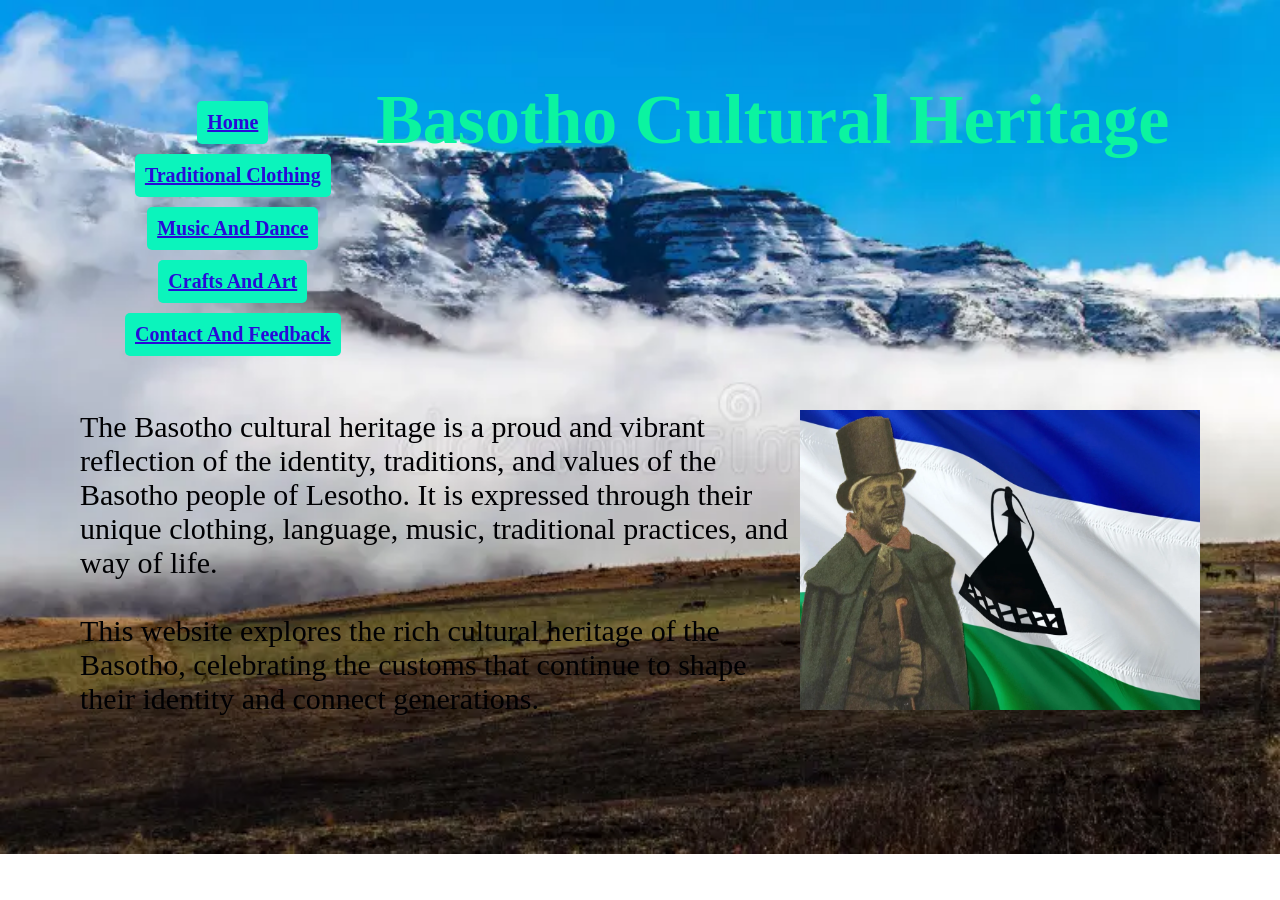
<file: index.html>
<!DOCTYPE html>
<html>
<head>
	<link rel="stylesheet" type="text/css" href="style.css">
	<meta charset="utf-8">
	<meta name="viewport" content="width=device-width, initial-scale=1">
	<title>Basotho Heritage</title>
</head>
<body class="index">
<ul class="menu">
  <li><a href="index.html">Home</a></li>
  <li><a href="Traditional Clothing.html">Traditional Clothing</a></li>
  <li><a href="music and dance.html">Music And Dance</a></li>
  <li><a href="Crafts and Art.html">Crafts And Art</a></li>
  <li><a href="Contact and Feedback.html">Contact And Feedback</a></li>
</ul>
<h1>Basotho Cultural Heritage</h1>
<img src="cover.webp"alt="cover">
<p>   
The Basotho cultural heritage is a proud and vibrant reflection of the identity, traditions, and
values of the Basotho people of Lesotho. It is expressed through their unique clothing, language,
music, traditional practices, and way of life.<br><br> This website explores the rich cultural heritage 
of the Basotho, celebrating the customs that continue to shape their identity and connect generations.
</p>



</body>

</html>
</file>
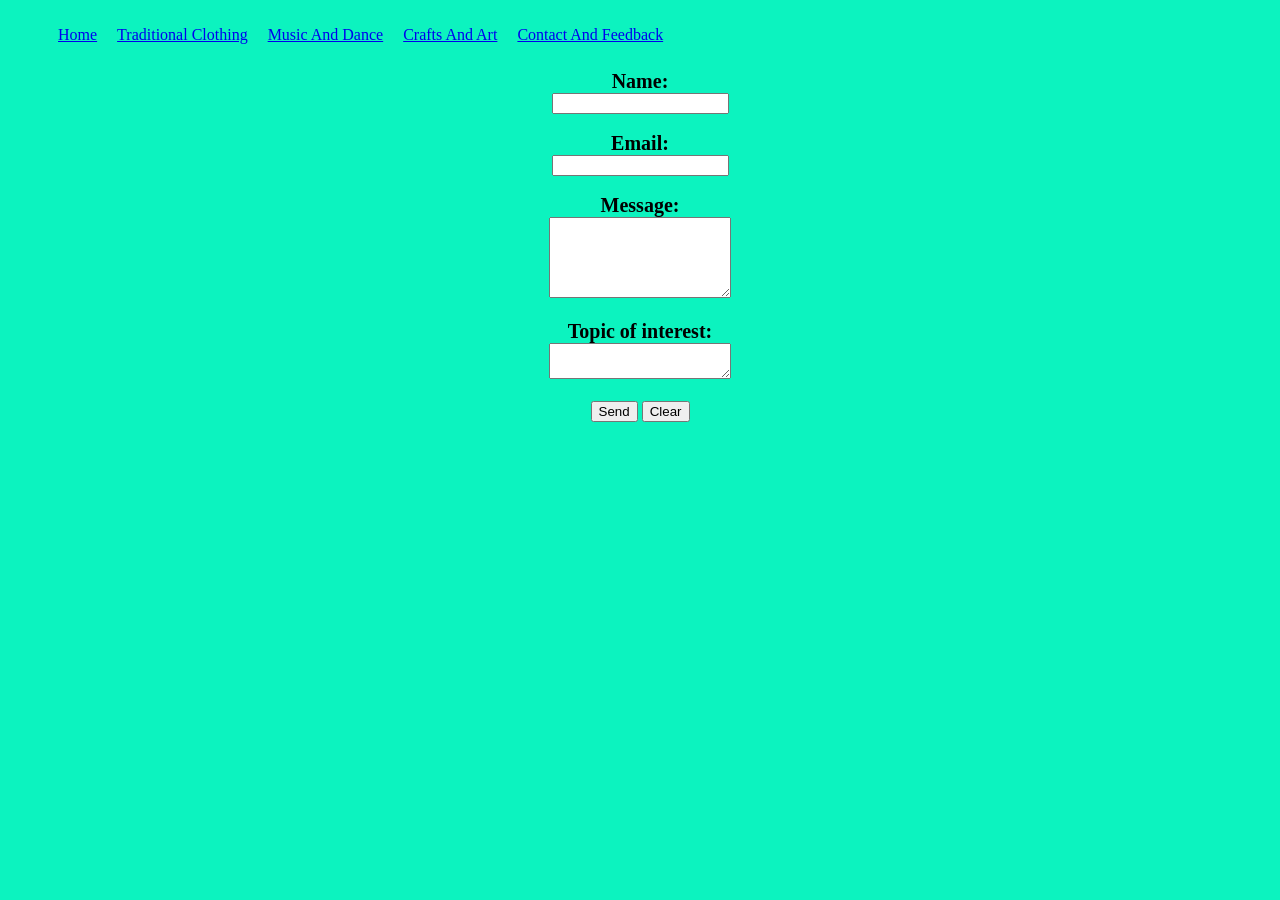
<file: Contact and Feedback.html>
<!DOCTYPE html>
<html>
<head>
	<link rel="stylesheet" type="text/css" href="style.css">
	<meta charset="utf-8">
	<meta name="viewport" content="width=device-width, initial-scale=1">
	<title>Contact and Feedback</title>
</head>
<body class="feed">
	<ul class="u">
  <li><a href="index.html">Home</a></li>
  <li><a href="Traditional Clothing.html">Traditional Clothing</a></li>
  <li><a href="music and dance.html">Music And Dance</a></li>
  <li><a href="Crafts and Art.html">Crafts And Art</a></li>
  <li><a href="Contact and Feedback.html">Contact And Feedback</a></li>
</ul><br><br><br>
<form action="mailto:BasothoCH@gmail.com" method="post" enctype="text/plain">
  <label for="name">Name:</label><br>
  <input type="text" id="name" name="name" required><br><br>

  <label for="email">Email:</label><br>
  <input type="email" id="email" name="email" required><br><br>

  <label for="message">Message:</label><br>
  <textarea id="message" name="message" rows="5" required></textarea><br><br>

   <label for="Topic of interest">Topic of interest:</label><br>
  <textarea id="Topic of interest" name="Topic of interest" rows="2" required></textarea><br><br>
  

  <input type="submit" value="Send">
  <input type="reset" value="Clear">
</form>

</body>
</html>
</file>
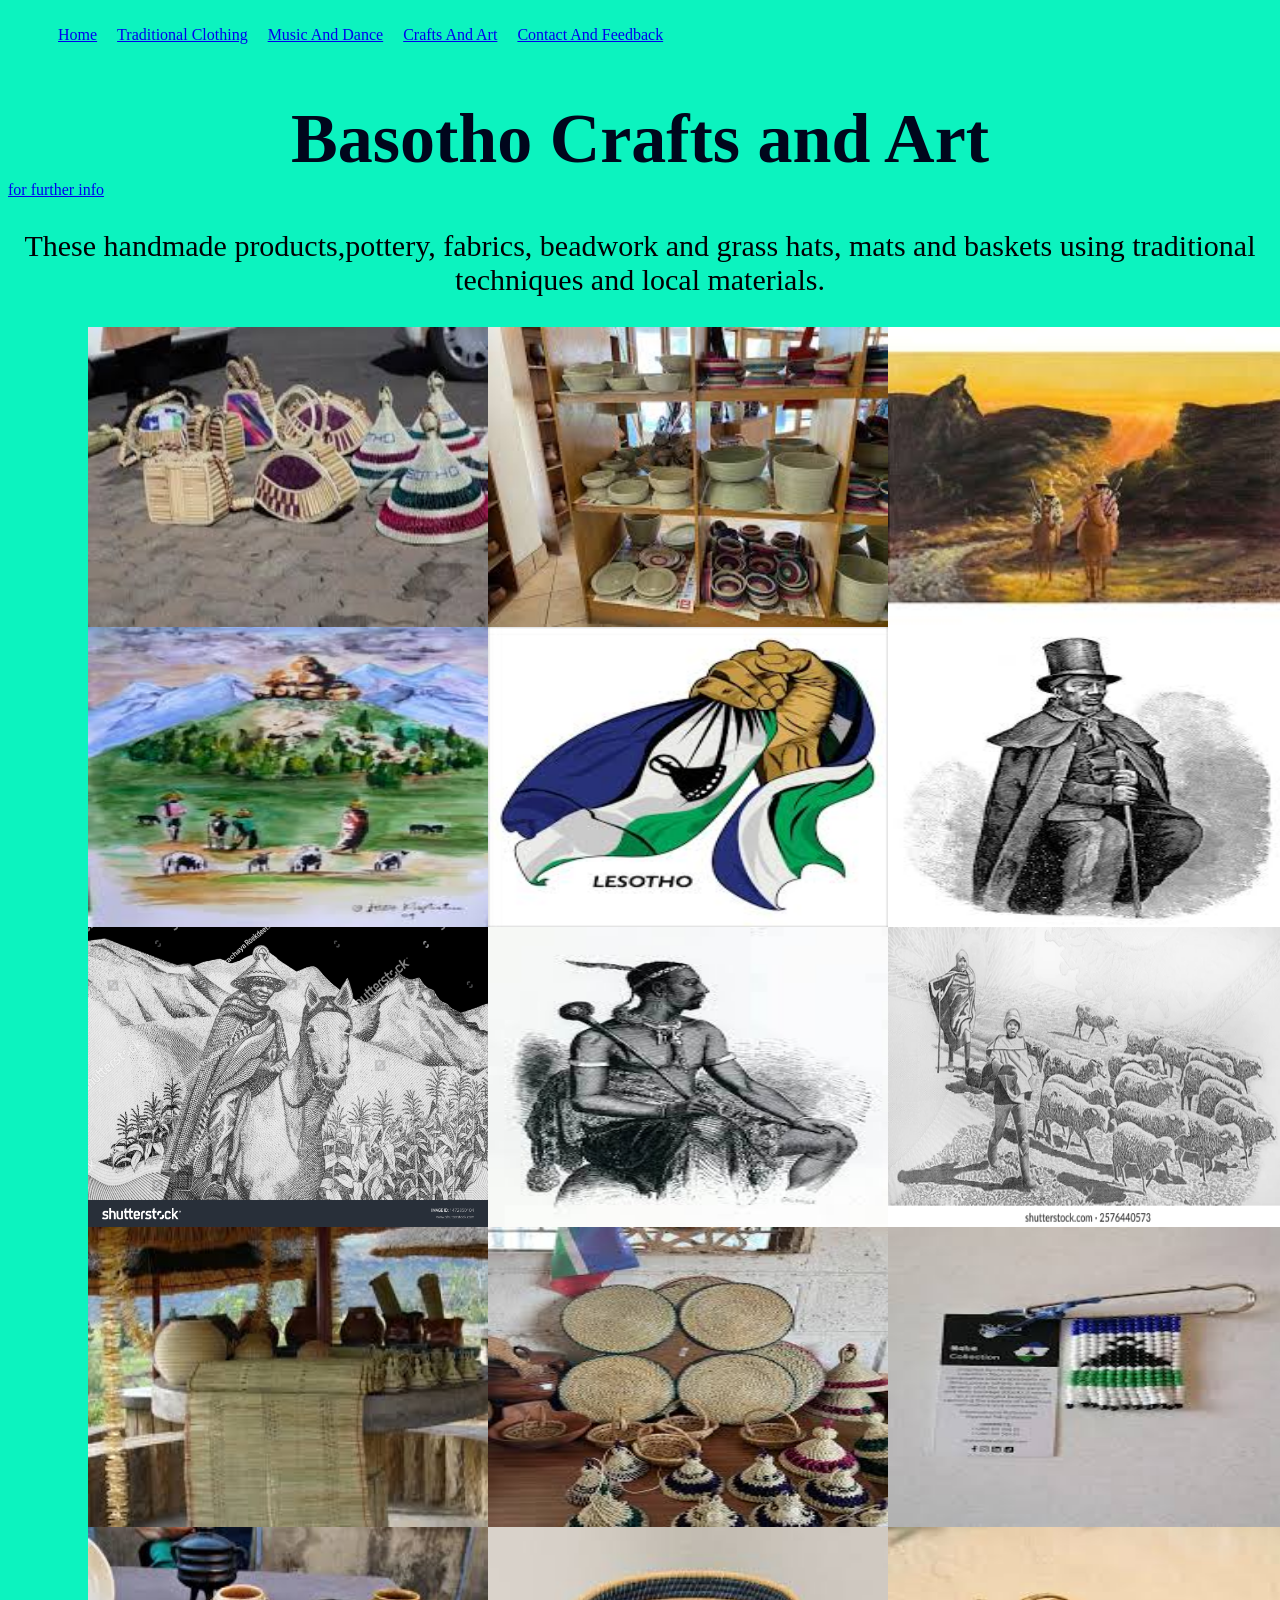
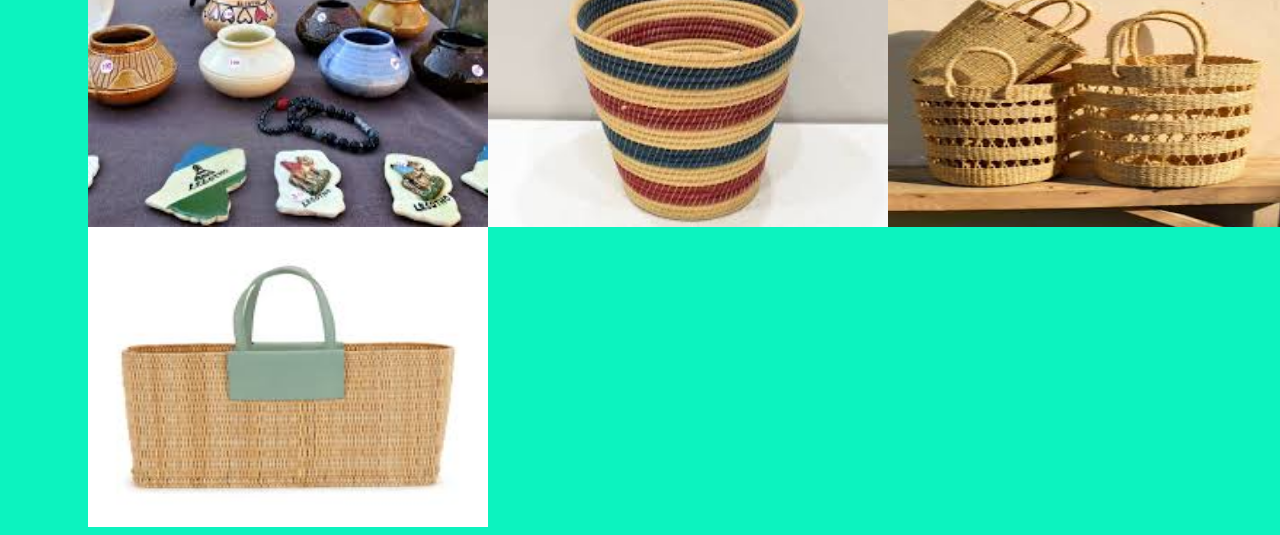
<file: Crafts and Art.html>
<!DOCTYPE html>
<html>
<head>
	<link rel="stylesheet" type="text/css" href="style.css">
	<meta charset="utf-8">
	<meta name="viewport" content="width=device-width, initial-scale=1">
	<title>Crafts and Art</title>
</head>
<body class="craft">
	<ul class="n">
  <li><a href="index.html">Home</a></li>
  <li><a href="Traditional Clothing.html">Traditional Clothing</a></li>
  <li><a href="music and dance.html">Music And Dance</a></li>
  <li><a href="Crafts and Art.html">Crafts And Art</a></li>
  <li><a href="Contact and Feedback.html">Contact And Feedback</a></li>
</ul><br><br>
	<h1 class="art">Basotho Crafts and Art</h1>
	<a href="https://www.lesothocrafts.com/">for further info</a>
	<p class="pp">These handmade products,pottery, fabrics, beadwork and grass hats, mats and baskets using traditional techniques and local materials.</p>
	<div class="gallery">
		<div>
			<img src="c1.jpeg" alt="c1">
		</div>
			<div>
			<img src="c2.jpeg" alt="c2">
		</div>
			<div>
			<img src="c3.jpeg" alt="c3">
		</div>
			<div>
			<img src="c4.jpeg" alt="c4">
		</div>
			<div>
			<img src="c5.jpeg" alt="c5">
		</div>
			<div>
			<img src="c6.jpeg" alt="c6">
		</div>
			<div>
			<img src="c7.jpg" alt="c7">
		</div>
			<div>
			<img src="c8.jpeg" alt="c8">
		</div>
			<div>
			<img src="c9.webp" alt="c9">
		</div>
			<div>
			<img src="c10.jpeg" alt="c10">
		</div>
			<div>
			<img src="c11.jpeg" alt="c11">
		</div>
			<div>
			<img src="c13.jpeg" alt="c13">
		</div>
			<div>
			<img src="c14.jpeg" alt="c14">
		</div>
			<div>
			<img src="c15.jpeg" alt="c15">
		</div>
			<div>
			<img src="c16.jpeg" alt="c16">
		</div>
			<div>
			<img src="c17.jpeg" alt="c17">
		</div>
	</div>

</body>
</html>
</file>
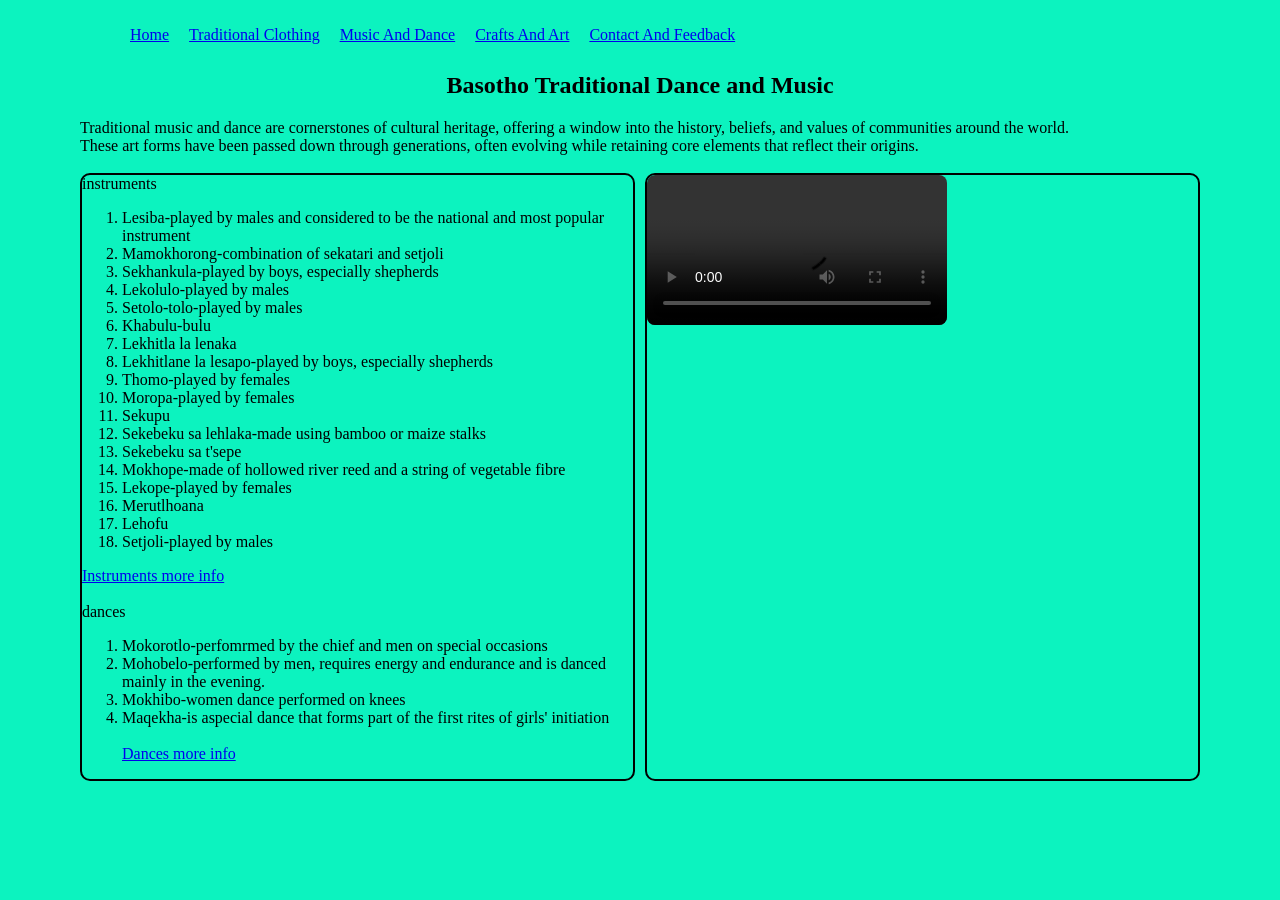
<file: music and dance.html>
<!DOCTYPE html>
<html>
<head>
	<link rel="stylesheet" type="text/css" href="style.css">
	<meta charset="utf-8">
	<meta name="viewport" content="width=device-width, initial-scale=1">
	<title>Music and Dance</title>
</head>
<body class="music">
	<ul class="e">
  <li><a href="index.html">Home</a></li>
  <li><a href="Traditional Clothing.html">Traditional Clothing</a></li>
  <li><a href="music and dance.html">Music And Dance</a></li>
  <li><a href="Crafts and Art.html">Crafts And Art</a></li>
  <li><a href="Contact and Feedback.html">Contact And Feedback</a></li>
</ul><br><br>
<h2>Basotho Traditional Dance and Music</h2>
Traditional music and dance are cornerstones of cultural heritage, offering a window into the history, beliefs, and values of communities around the world. <br>These art forms have been passed down through generations, often evolving while retaining core elements that reflect their origins.<br><br>
<div class="dance">
	<div>
		instruments
		<ol>
			<li>Lesiba-played by males and considered to be the national and most popular instrument </li>
			<li>Mamokhorong-combination of sekatari and setjoli</li>
			<li>Sekhankula-played by boys, especially shepherds</li>
			<li>Lekolulo-played by males</li>
			<li>Setolo-tolo-played by males</li>
			<li>Khabulu-bulu</li>
			<li>Lekhitla la lenaka</li>
			<li>Lekhitlane la lesapo-played by boys, especially shepherds</li>
			<li>Thomo-played by females</li>
			<li>Moropa-played by females</li>
			<li>Sekupu</li>
			<li>Sekebeku sa lehlaka-made using bamboo or maize stalks</li>
			<li>Sekebeku sa t'sepe</li>
			<li>Mokhope-made of hollowed river reed and a string of vegetable fibre</li>
			<li>Lekope-played by females</li>
			<li>Merutlhoana</li>
			<li>Lehofu</li>
			<li>Setjoli-played by males</li>
		</ol>
		<a href="https://www.morijamuseum.org/_files/ugd/eedfa1_dd243f2a08bf4fe7a6ef58f6e3b78e6f.pdf?index=true">Instruments more info</a><br><br>
		dances
		<ol>
			<li>Mokorotlo-perfomrmed by the chief and men on special occasions</li>
			<li>Mohobelo-performed by men, requires energy and endurance and is danced mainly in the evening.</li>
			<li>Mokhibo-women dance performed on knees</li>
			<li>Maqekha-is aspecial dance that forms part of the first rites of girls' initiation</li><br>
			<a href="https://southafrica.co.za/cultural-practices-of-the-basotho.html">Dances more info</a>

		</ol>
	</div>
	<div>
		<video controls>
			<source src="vid.mp4" type="video/mp4">
				your browser does not support the video
		</video>
	</div>
</div>
</body>
</html>
</file>
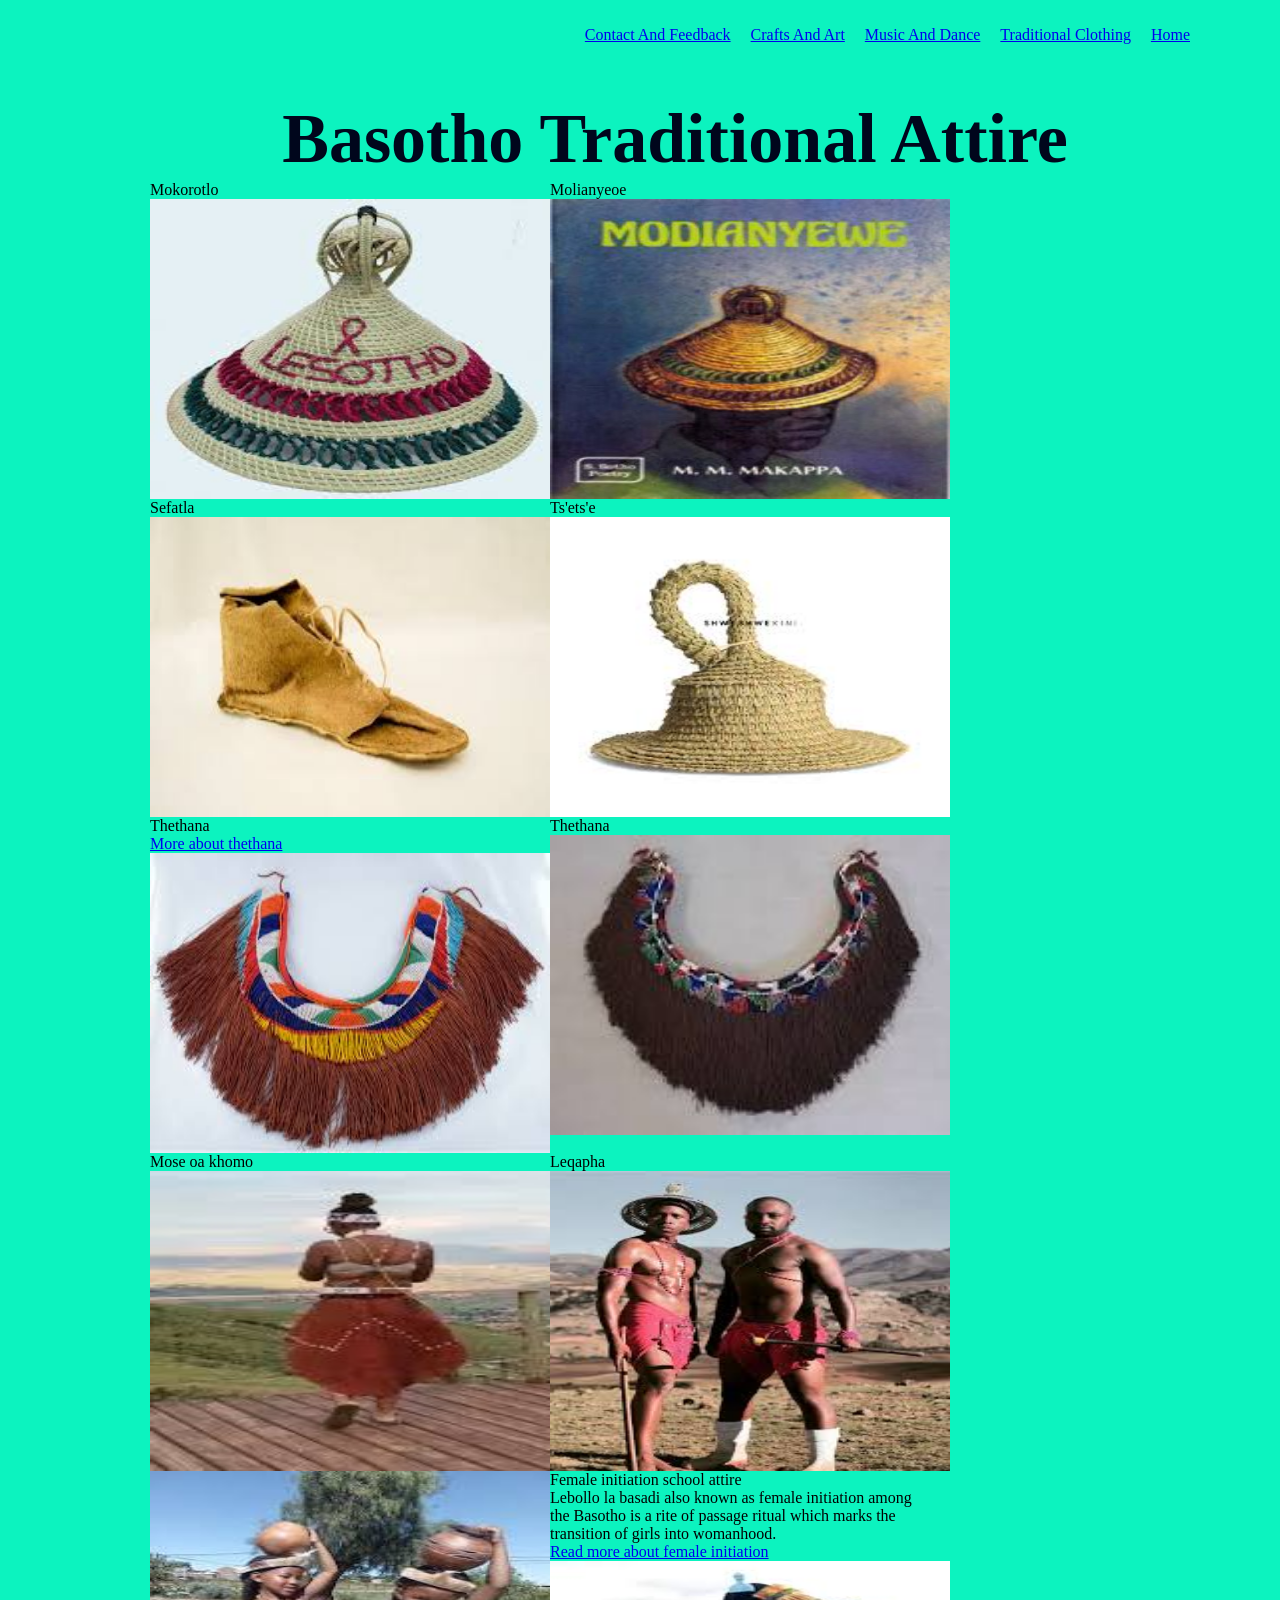
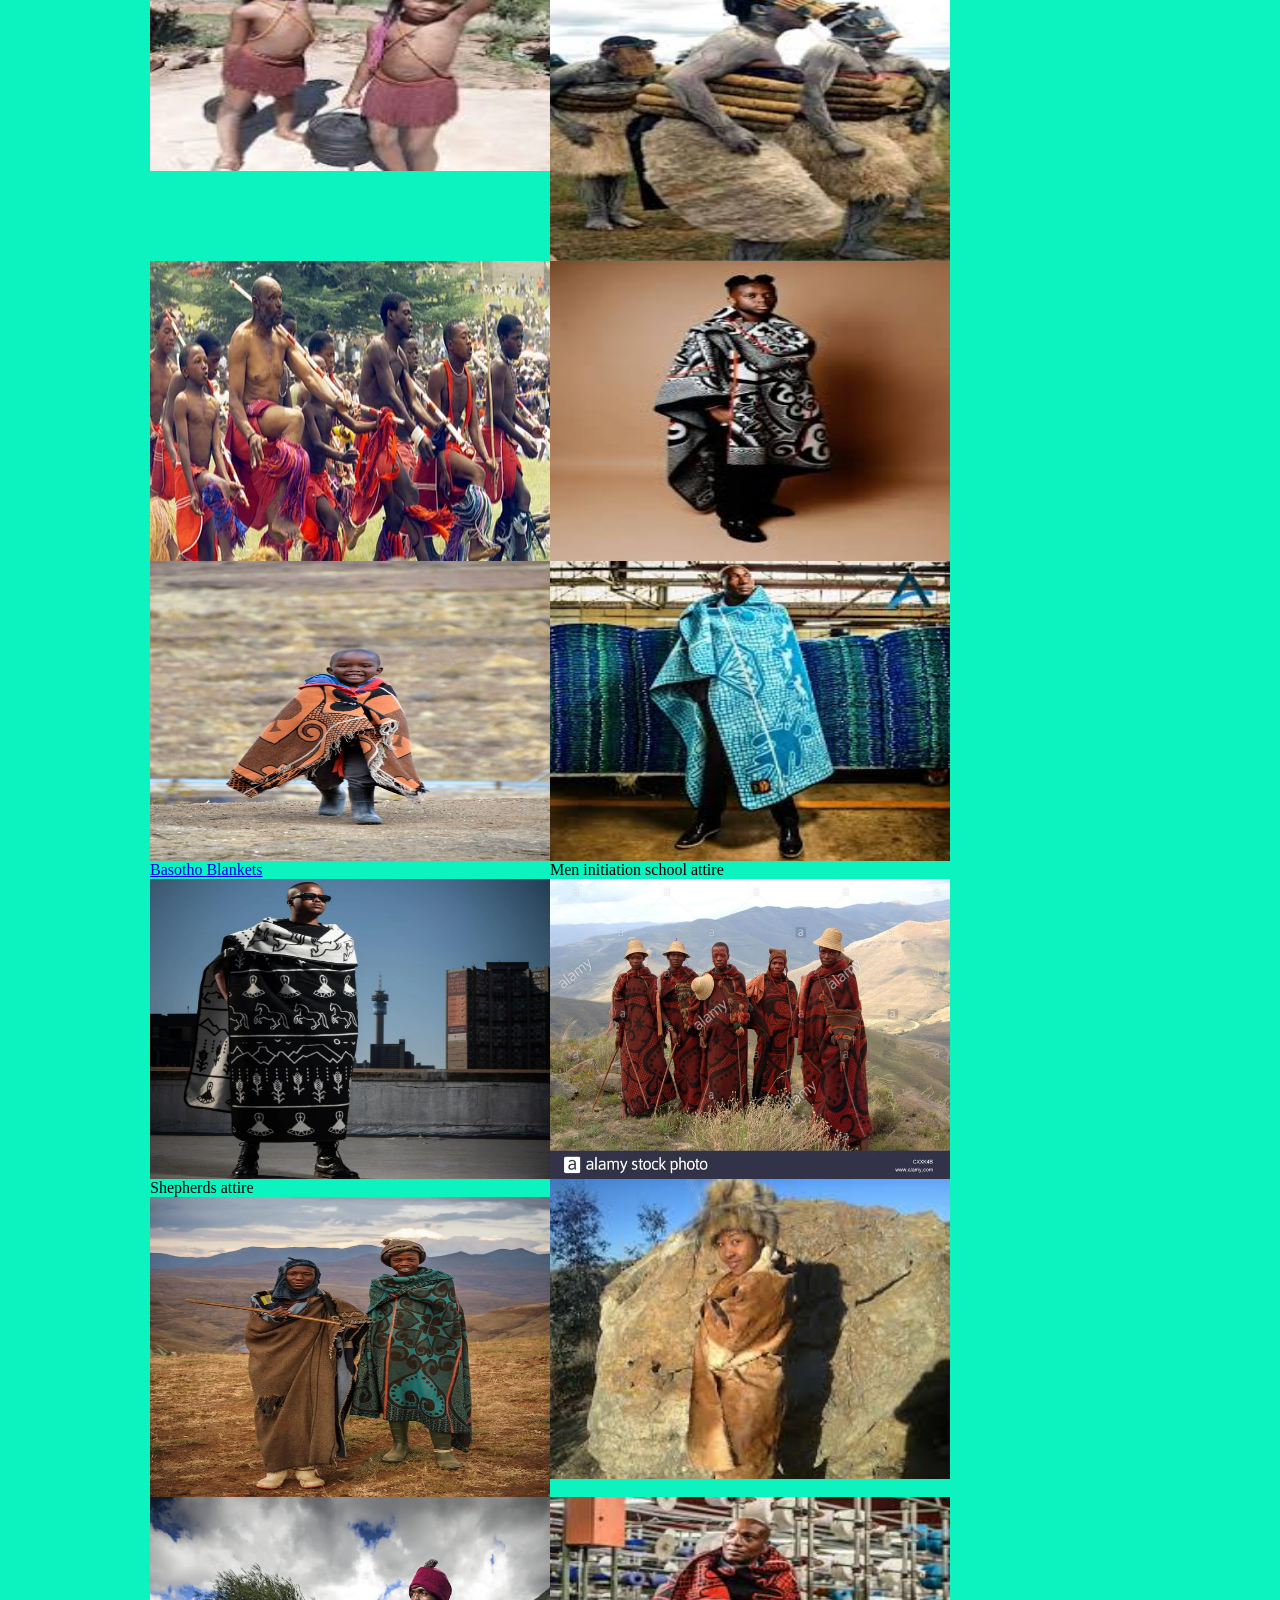
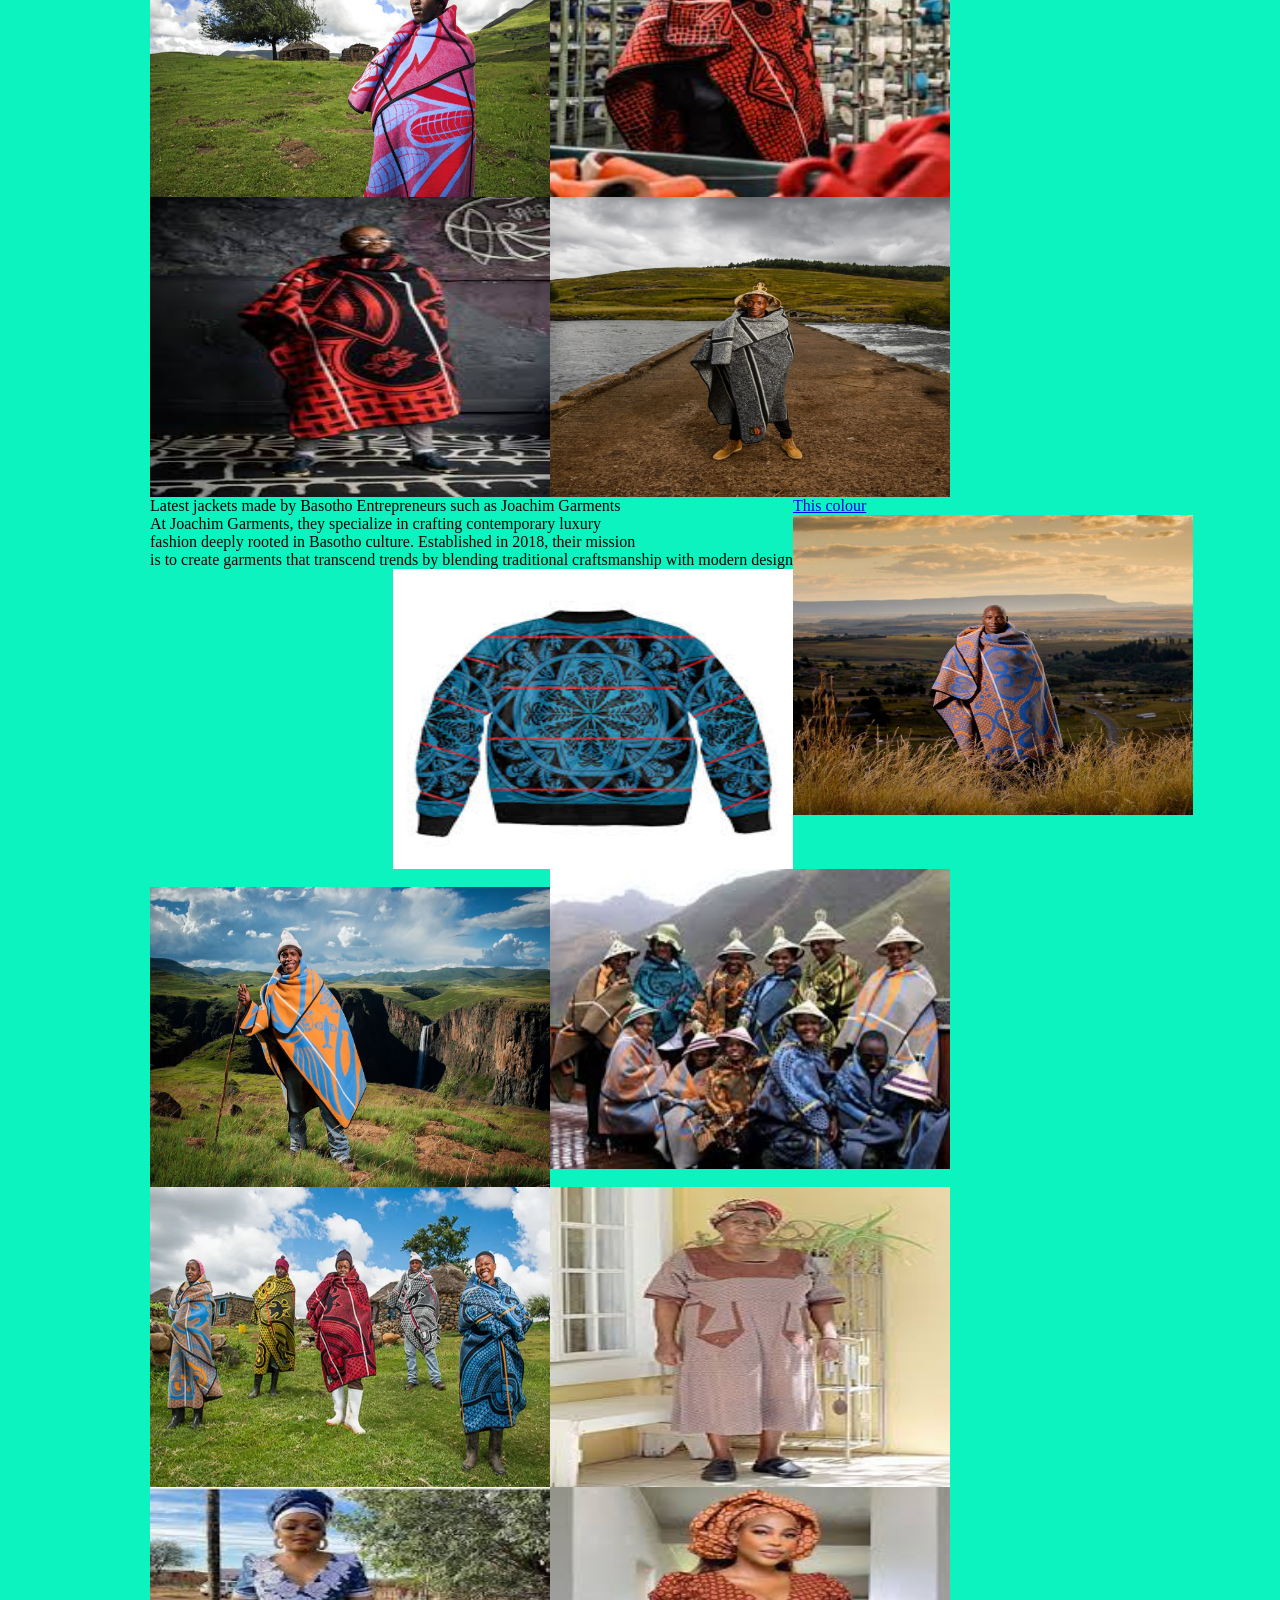
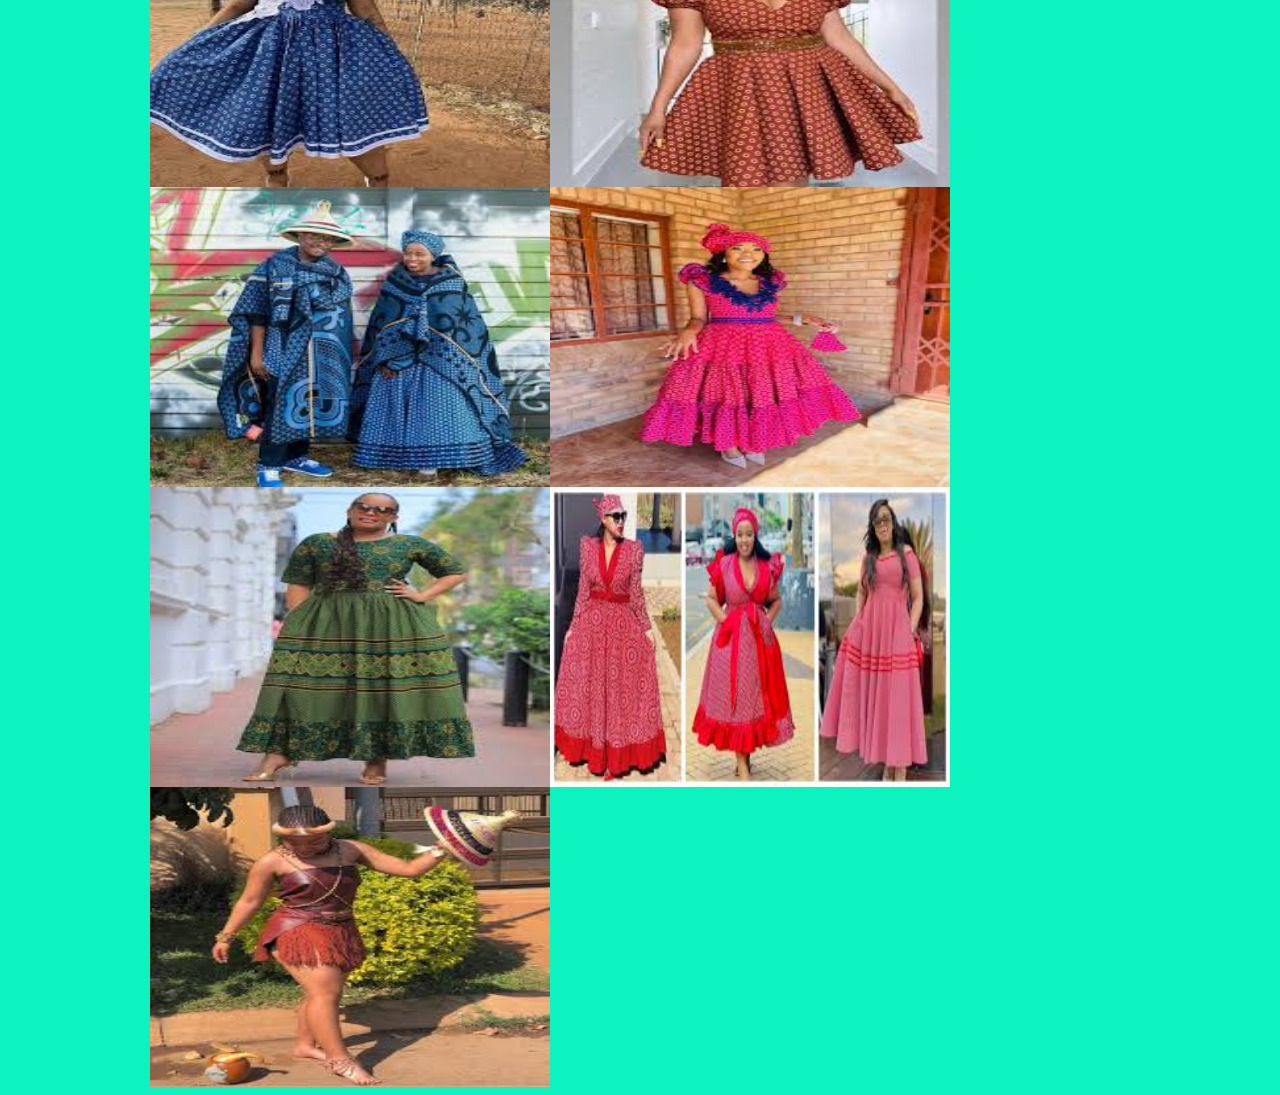
<file: Traditional Clothing.html>
<!DOCTYPE html>
<html>
<head>
	<link rel="stylesheet" type="text/css" href="style.css">
	<meta charset="utf-8">
	<meta name="viewport" content="width=device-width, initial-scale=1">
	<title>Traditional Clothing</title>
</head>
<body class="Clothing">
	<ul class="m">
  <li><a href="index.html">Home</a></li>
  <li><a href="Traditional Clothing.html">Traditional Clothing</a></li>
  <li><a href="music and dance.html">Music And Dance</a></li>
  <li><a href="Crafts and Art.html">Crafts And Art</a></li>
  <li><a href="Contact and Feedback.html">Contact And Feedback</a></li>
</ul><br><br>
	<h1 class="art">Basotho Traditional Attire</h1>
<div class="grid">
	<div>
		Mokorotlo<br>
		<img src="mokorotlo.jpeg" alt="mokorotlo">
	</div>
	<div>
		Molianyeoe<br>
		<img src="molianyeoe.jpg" alt="molianyeoe">
	</div>
	<div>
		Sefatla<br>
		<img src="sefatla.jpeg" alt="sefatla">
	</div>
	<div>
		Ts'ets'e<br>
		<img src="tshetshe.jpeg" alt="tshetshe">
	</div>
	<div>
		Thethana<br>
		<a href="https://smarthistory.org/thethana-south-sotho-artist/">More about thethana</a><br>
		<img src="thethana.jpeg" alt="thethana">
	</div>
	<div>
		Thethana<br>
		<img src="thethana2.jpeg" alt="thethana2">
	</div>
	<div>
		Mose oa khomo<br>
		<img src="khomo.jpeg" alt="khomo">
	</div>
	<div>
		Leqapha<br>
		<img src="tsea.jpeg" alt="tsea">
	</div>
	<div>
		<img src="bana.jpeg" alt="bana">
	</div>
	<div>
        Female initiation school attire<br>
        Lebollo la basadi also known as female initiation among<br>
        the Basotho is a rite of passage ritual which marks the<br>
         transition of girls into womanhood.<br>
         <a href="https://en.wikipedia.org/wiki/Lebollo_la_basadi">Read more about female initiation</a><br>
		<img src="ngoale.jpeg" alt="ngoale">
	</div>
	<div>
		<img src="men.webp" alt="men">
	</div>
	<div>
		<img src="black.jpeg" alt="black">
	</div>
	<div>
		<img src="boy.jpg" alt="boy">
	</div>
	<div>
		<img src="lightblue.jpeg" alt="lightblue">
	</div>
	<div>
		<a href="https://en.wikipedia.org/wiki/Basotho_blanket">Basotho Blankets</a><br>
		<img src="black.webp" alt="black">
	</div>
	<div>
		Men initiation school attire<br>
		<img src="makoloane.jpg" alt="makoloane">
	</div>
	<div>
		Shepherds attire<br>
		<img src="naha.jpg" alt="naha">
	</div>
	<div>
		<img src="ngwa.jpeg" alt="ngwa">
	</div>
	<div>
		<img src="pink.jpg" alt="pink">
	</div>
	<div>
		<img src="red.jpeg" alt="red">
	</div>
	<div>
		<img src="red2.jpeg" alt="red2">
	</div>
	<div>
		<img src="thokoa.webp" alt="thokoa">
	</div>
	<div>
		Latest jackets made by Basotho Entrepreneurs such as Joachim Garments<br>
		At Joachim Garments, they specialize in crafting contemporary luxury<br>
	    fashion deeply rooted in Basotho culture. Established in 2018, their mission<br> 
	    is to create garments that transcend trends by blending traditional craftsmanship with modern design<br>
		<img src="top.jpeg" alt="top">
	</div>
	<div>
		<a href="https://www.tasteofsouthernafrica.com/shop/seanamarena-basotho-heritage-blanket-blue-and-orange">This colour</a><br>
		<img src="yblue.jpg" alt="yblue">
	</div>
	<div>
	<br>
		<img src="yellow.jpg" alt="yellow">
	</div>
	<div>
		<img src="p1.jpeg" alt="p1">
	</div>
	<div>
		<img src="p2.webp" alt="p2">
	</div>
	<div>
		<img src="s1.jpeg" alt="s1">
	</div>
	<div>
		<img src="s2.jpeg" alt="s2">
	</div>
	<div>
		<img src="s3.jpeg" alt="s3">
	</div>
	<div>
		<img src="s4.jpeg" alt="s4">
	</div>
	<div>
		<img src="s5.jpeg" alt="s5">
	</div>
	<div>
		<img src="s6.jpeg" alt="s6">
	</div>
	<div>
		<img src="s7.jpeg" alt="s7">
	</div>
	<div>
		<img src="s8.jpeg" alt="s8">
	</div>
	
	
</div>
</body>
</html>
</file>
<file: style.css>
h1 {
	color: #0bf4a0;
	font-size: 70px;
	text-align: center;
	margin-bottom: 250px;
}

img {
	height: 300px;
	width: 400px;
	float: right;

}

.index {
	background-image: url("bg6.webp");
	background-repeat: no-repeat;
	background-size: cover;
	margin-left: 80px;
	margin-right: 80px;
	margin-top: 80px;
}

p {
	color: #000003;
	font-size: 30px;
}

.menu {
	float: left;
	overflow: hidden;
	list-style-type: none;
	text-align: center;

}

.menu li a {
	color: #270ad8;
	font-size: 20px;
	font-weight: bold;
	background-color: #0bf4bc;
	padding: 10px 10px;
	display: inline-block;
	border-radius: 5px;
	margin: 5px;


}
.grid {
	display: flex;
	flex-wrap: wrap;
} 

.Clothing {
	margin-right: 80px;
	margin-left: 150px;
	background-color: #0cf3bf;

}

img:hover {
    transform: scale(1.05);
    transition: 0.3s ease;

}

.music {
	margin-left: 80px;
	margin-right: 80px;
	background-color: #0cf3bf;
	margin-top: 0px;

}

.dance {
	display: grid;
	grid-template-columns: repeat(2, 1fr);
	gap: 10px;
}

.dance div {
	border: solid, black, 2px;
	border-radius: 10px;
	overflow: hidden;
}

h2 {
	text-align: center;
}

video {
	object-fit: contain;
	border-radius: 8px;
	height: auto;
}
.gallery {
	display: grid;
	grid-template-columns: repeat(3, 1fr);
	margin-right: 80px;
	margin-left: 80px;

}

.art {
	text-align: center;
	color: #00061c;
	margin-bottom: 2px;
}


.craft {
	background-color: #0cf3bf;
}

.pp {
	text-align: center;
}

.feed {
	background-color: #0cf3bf;
	text-align: center;
}

label {
	font-size: 20px;
	font-weight: bold;
}

.m li {
	float: right;
	display: inline-block;
	padding: 10px 10px;
	text-decoration: none;
	overflow: hidden;
}

.e li {
	float: left;
	display: inline-block;
	padding: 10px 10px;

}

.n li {
	float: left;
	display: inline-block;
	padding: 10px 10px;
}

.u li {
	float: left;
	display: inline-block;
	padding: 10px 10px;
}
</file>
